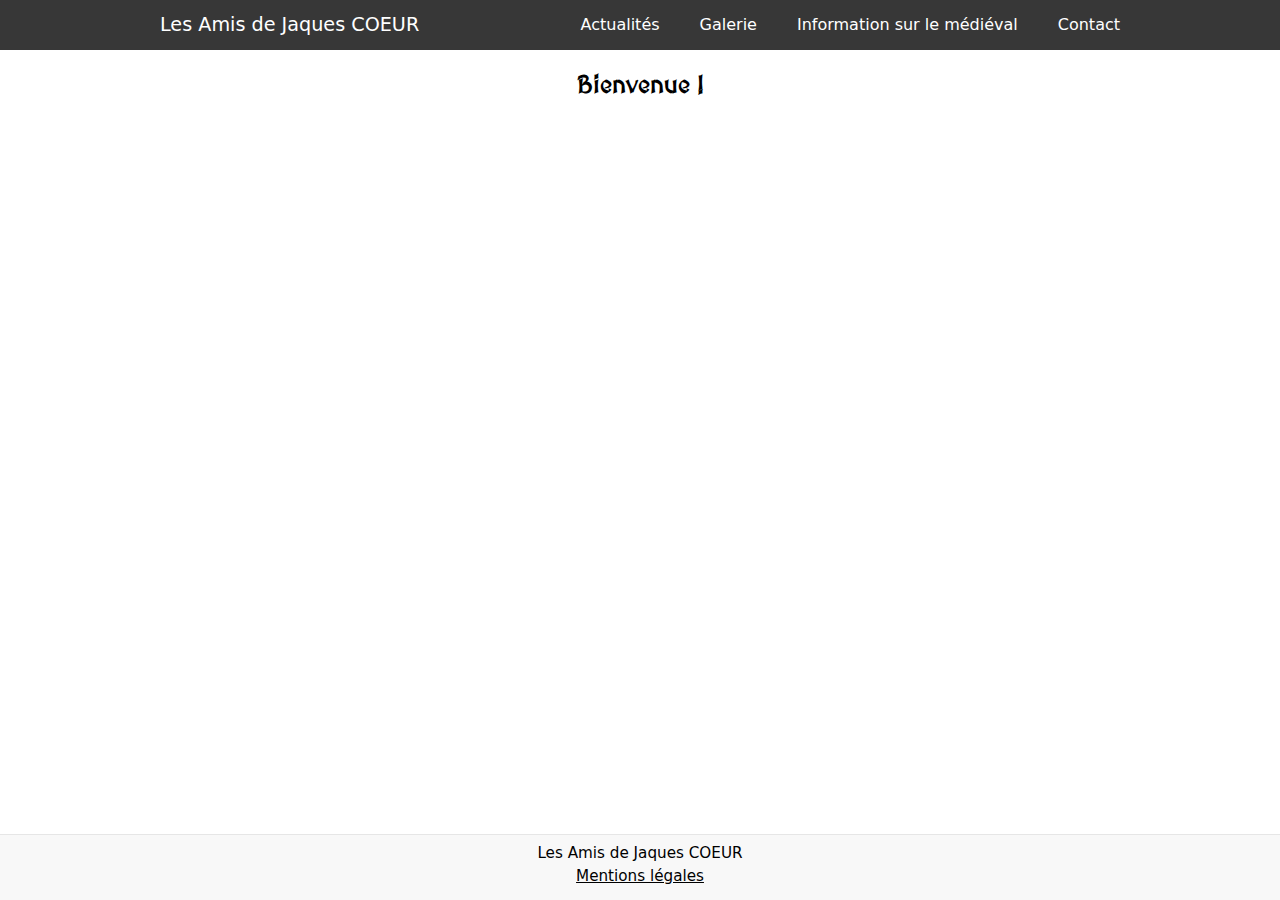
<file: index.html>
<!DOCTYPE html>
<html lang="fr">
<head>
    <meta charset="UTF-8">
    <meta name="viewport" content="width=device-width, initial-scale=1.0">
    <title>Les Amis de Jaques COEUR</title>
    <link rel="stylesheet" href="style.css">
    <link rel="stylesheet" href="assets/nav.css">
<script defer type="text/javascript" src="assets/nav.js"></script>

</head>
<body>

    <div id="nav"></div>

    <h2>Bienvenue !</h2>
    

    

    <div id="footer"></div>
    
    <script>
        document.addEventListener("DOMContentLoaded", (event) => {
              fetch('assets/nav.html')
                .then(response => response.text())
                .then(data => document.getElementById('nav').innerHTML = data);
        });
        document.addEventListener("DOMContentLoaded", (event) => {
              fetch('assets/footer.html')
                .then(response => response.text())
                .then(data => document.getElementById('footer').innerHTML = data);
        });
        </script>

    
</body>
</html>
</file>
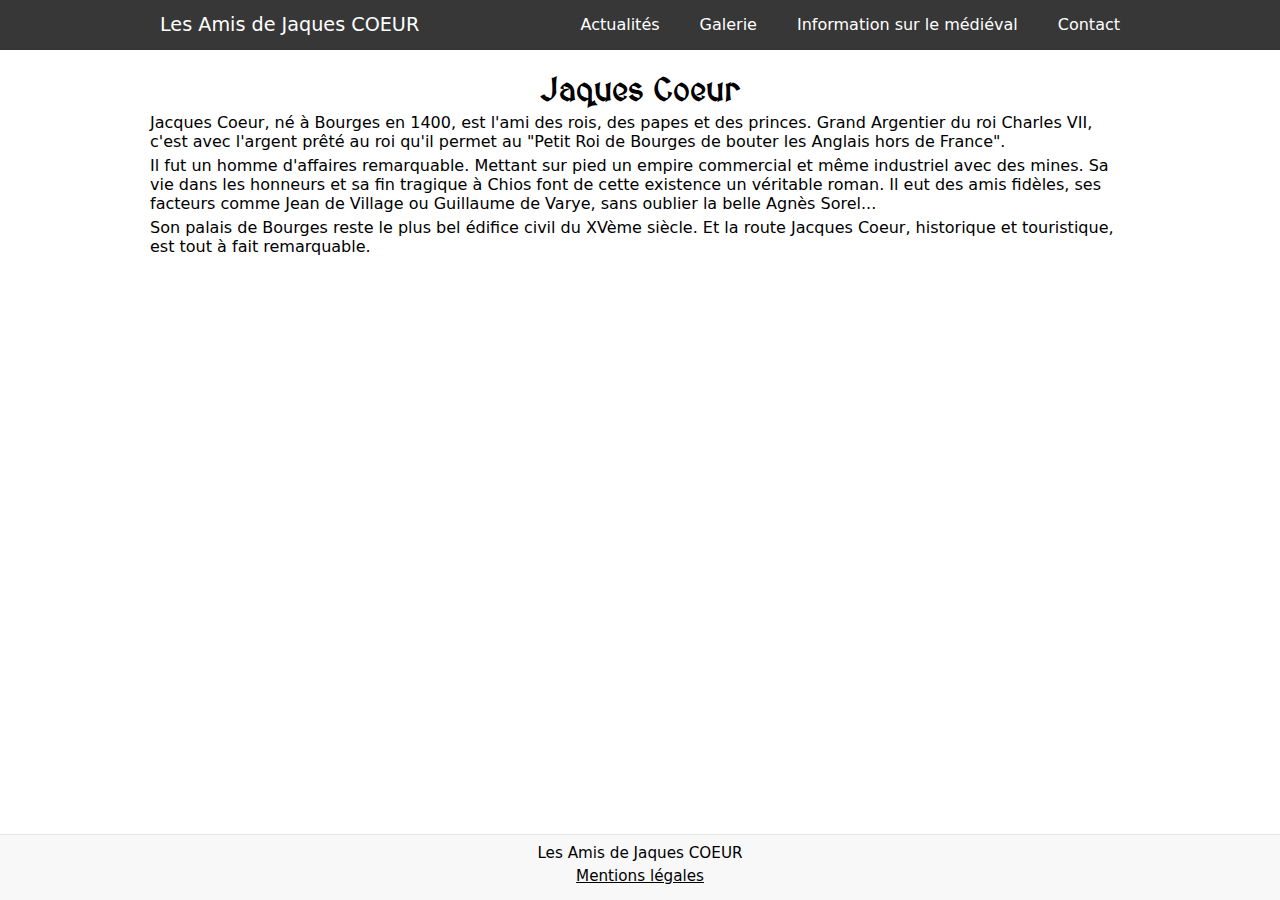
<file: Hystory.html>
<!DOCTYPE html>
<html lang="fr">
<head>
    <meta charset="UTF-8">
    <meta name="viewport" content="width=device-width, initial-scale=1.0">
    <title>Document</title>
    <link rel="stylesheet" href="style.css">
    <link rel="stylesheet" href="assets/nav.css">
</head>
<body>
    <div id="nav"></div>

    <H1>Jaques Coeur</H1>
    <p>Jacques Coeur, né à Bourges en 1400, est l'ami des rois, des papes et des princes. Grand Argentier du roi Charles VII, c'est avec l'argent prêté au roi qu'il permet au "Petit Roi de Bourges de bouter les Anglais hors de France".</p>
    <p>Il fut un homme d'affaires remarquable. Mettant sur pied un empire commercial et même industriel avec des mines. Sa vie dans les honneurs et sa fin tragique à Chios font de cette existence un véritable roman. Il eut des amis fidèles, ses facteurs comme Jean de Village ou Guillaume de Varye, sans oublier la belle Agnès Sorel...</p>
    <p>Son palais de Bourges reste le plus bel édifice civil du XVème siècle.  Et la route Jacques Coeur, historique et touristique, est tout à fait remarquable.</p>

        <div id="footer"></div>

    <script>
        document.addEventListener("DOMContentLoaded", (event) => {
              fetch('assets/nav.html')
                .then(response => response.text())
                .then(data => document.getElementById('nav').innerHTML = data);
        });
        document.addEventListener("DOMContentLoaded", (event) => {
              fetch('assets/footer.html')
                .then(response => response.text())
                .then(data => document.getElementById('footer').innerHTML = data);
        });
        </script>
</body>
</html>
</file>
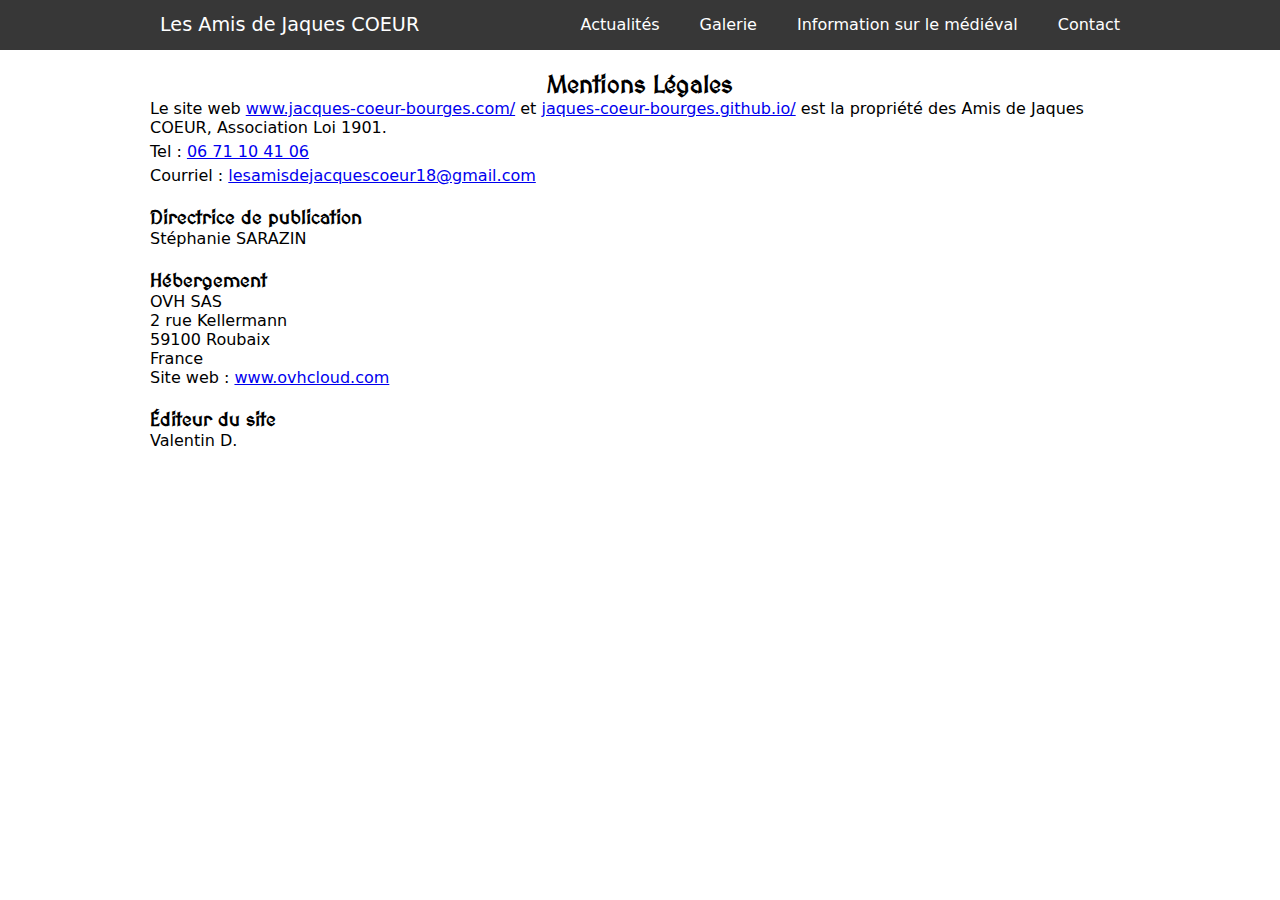
<file: legal.html>
<!DOCTYPE html>
<html lang="fr">
<head>
    <meta charset="UTF-8">
    <meta name="viewport" content="width=device-width, initial-scale=1.0">
    <title>Mensions Légales | La Maestrie Du Berry</title>
    <link rel="stylesheet" href="style.css">
    <link rel="stylesheet" href="assets/nav.css">
<script defer type="text/javascript" src="assets/nav.js"></script>

</head>
<body>

    <div id="nav"></div>
    <h2>Mentions Légales</h2>
    <div>
        <p>Le site web <a href="https://www.jacques-coeur-bourges.com/">www.jacques-coeur-bourges.com/</a> et <a href="https://jaques-coeur-bourges.github.io/">jaques-coeur-bourges.github.io/</a> est la propriété des Amis de Jaques COEUR, Association Loi 1901.</p>
        <p>Tel : <a href="tel:+33671104106">06 71 10 41 06</a></p>
        <p>Courriel : <a href="mailto:lesamisdejacquescoeur18@gmail.com">lesamisdejacquescoeur18@gmail.com</a></p>
    </div>
    <div>
        <h3>Directrice de publication</h3>
        <p>Stéphanie SARAZIN</p>
    </div>
    <div>
        <h3>Hébergement</h3>
        <p>
            OVH SAS
            <br> 2 rue Kellermann
            <br>59100 Roubaix
            <br>France
            <br>Site web : <a href="https://www.ovhcloud.com">www.ovhcloud.com</a>
        </p>
    </div>
    <div>
        <H3>Éditeur du site</H3>
        <p>Valentin D.</p>

        
    </div>
    
    <script>
        document.addEventListener("DOMContentLoaded", (event) => {
              fetch('assets/nav.html')
                .then(response => response.text())
                .then(data => document.getElementById('nav').innerHTML = data);
        });
        </script>
    
</body>
</html>
</file>
<file: style.css>
@font-face {
    font-family: Font1;
    src: url(/assets/fonts/MedievalSharp-Regular.ttf);
}

* {
    margin: 0;
    padding: 0;
    outline: 0;
    box-sizing: border-box;
  }
  
  body {
    background: #fff;
    color: #000;
    -webkit-font-smoothing: antialiased;
  }
  
  body,
  input,
  button {
    font-size: 1rem;
    font-family: system-ui, -apple-system, BlinkMacSystemFont, 'Segoe UI', Roboto, Oxygen, Ubuntu, Cantarell, 'Open Sans', 'Helvetica Neue', sans-serif;
  }
  
  button {
    cursor: pointer;
  }
  

h1 {
    text-align: center;
    font-family: Font1;
    padding-top: 20px;
    padding-bottom: 5px;
}
h2 {
    text-align: center;
    font-family: Font1;
    padding-top: 20px;
}

img {
    display: block;
    width: 100%;
    max-width: 1000px;
    margin: 0 auto;
    padding: 0 10;
    padding-top: 5px;
  }

  p {
    padding: 0 10px;
    width: 100%;
    max-width: 1000px;
    margin: 0 auto;
    padding-bottom: 5px;
  }

  h3 {
    font-family: font1;
    padding: 0 10px;
    width: 100%;
    max-width: 1000px;
    margin: 0 auto;
    padding-top: 15px;
  }

    h4 {
    font-family: font1;
    padding: 0 10px;
    width: 100%;
    max-width: 1000px;
    margin: 0 auto;
    padding-top: 15px;
  }
</file>
<file: assets/nav.css>
div#nav {
    background-color: rgb(55, 55, 55);
    position: sticky;
    top: 0;
    z-index: 5;
}

div#burger-underlay {
    display: none;
    position: fixed;
    top: 50px;
    bottom: 0;
    left: 0;
    right: 0;
}

div#burger-underlay.open {
    display: block;
}

.hide-on-desktop {
    display: none;
}

nav {
    display: flex;
    justify-content: space-between;
    width: 100%;
    max-width: 1000px;
    margin: 0 auto;
}

nav a {
    height: 100%;
    padding: 0 20px;
    color: #fff;
    text-decoration: none;
    transition: all 100ms ease-in-out;
    user-select: none;
}

nav a:hover {
    background-color: #111;
}

nav a.home {
    line-height: 50px;
    font-size: 1.2rem;
}

nav div.links {
    display: flex;
}

nav div.links a {
    line-height: 50px;
}

nav button {
    width: 50px;
    border: none;
    background-color: #111;
    position: relative;
}

nav button div.bar {
    display: block;
    width: 25px;
    height: 2.5px;
    background-color: #ccc;
    border-radius: 15px;
    position: absolute;
    top: 50%;
    left: 50%;
    transform: translate(-50%, -50%);
    transition: all 250ms ease-in-out;
}

nav button div.bar:nth-child(1) {
    transform: translate(-50%, calc(-50% - 7px));
}

nav button div.bar:nth-child(3) {
    transform: translate(-50%, calc(-50% + 7px));
}

nav button.open div.bar:nth-child(1) {
    transform: translate(-50%, -50%) rotate(45deg);
}

nav button.open div.bar:nth-child(2) {
    transform: scale(0);
    opacity: 0;
}

nav button.open div.bar:nth-child(3) {
    transform: translate(-50%, -50%) rotate(-45deg);
}


@media only screen and (max-width: 780px) {
    .hide-on-desktop {
        display: block;
    }

    nav div.links {
        opacity: 0;
        pointer-events: none;
        position: fixed;
        top: 50px;
        right: 0;
        background-color: #111111ee;
        backdrop-filter: blur(10px);
        flex-direction: column;
        justify-content: center;
        align-items: center;
        transform: translateY(-100%);
        transition: all 250ms ease-in-out;
    }

    nav div.links.open {
        opacity: 1;
        transform: translateY(0);
        pointer-events: all;
    }

    nav div.links a {
        height: fit-content;
        width: 100%;
        line-height: inherit;
        padding: 15px 20px;
    }
}
</file>
